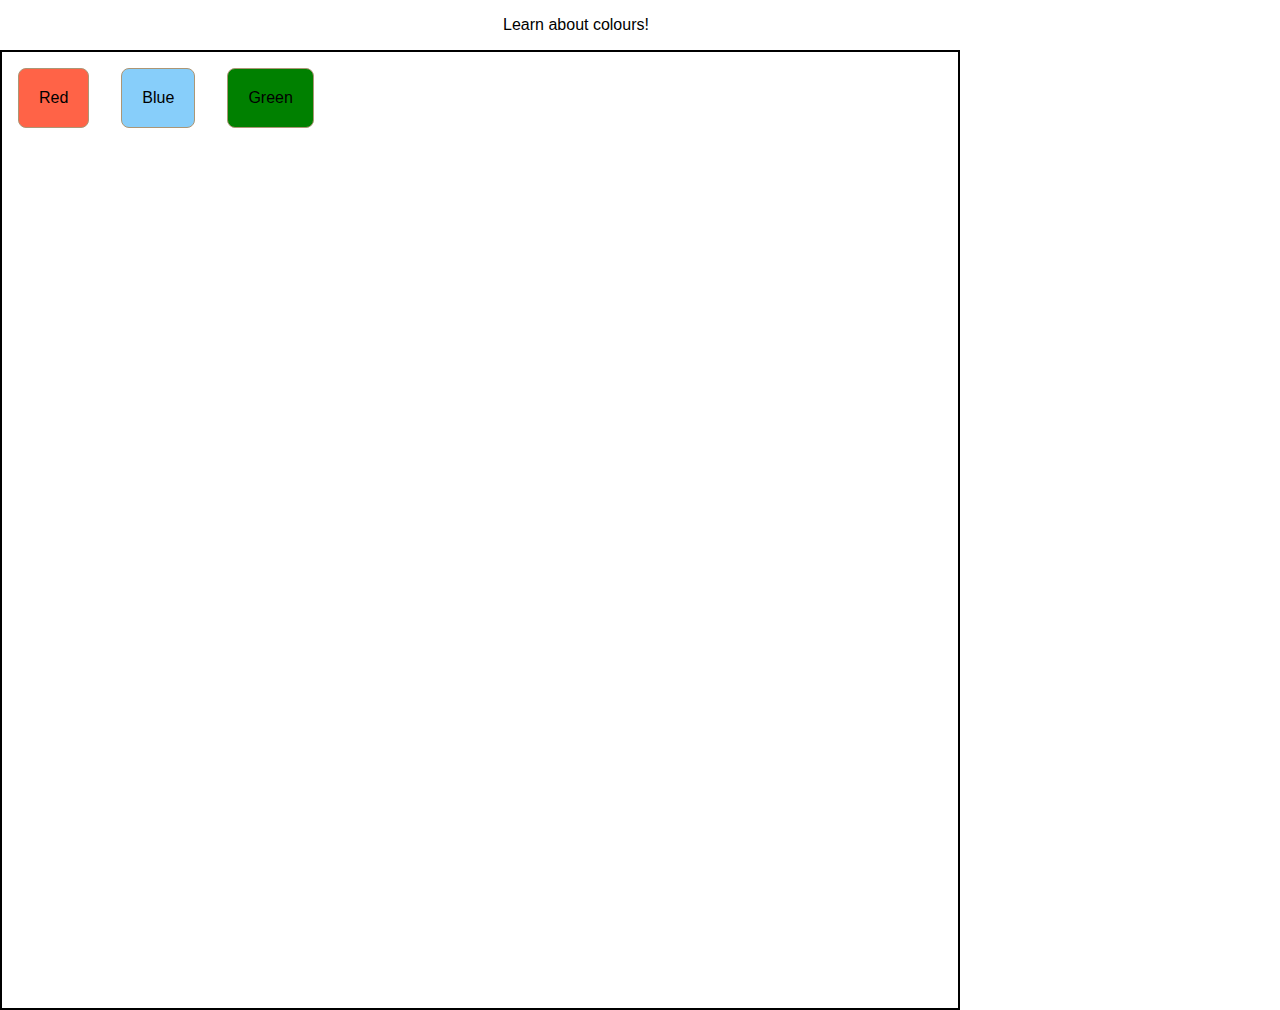
<file: Web/color.html>
<!DOCTYPE html>
<html lang='EN'>
    <head>
        <title>Color Viewer</title>
        <meta charset="UTF-8">
        <link rel="stylesheet" href="style.css">
    </head>
    
    <body>
        <header>Learn about colours!</header>

        <main>
            <article id="red">Red</article>
            <article id="blue">Blue</article>
            <article id="green">Green</article>
        </main>

        <script>
            alert("Learn about colours!")
        </script>
    </body>

</html>
</file>
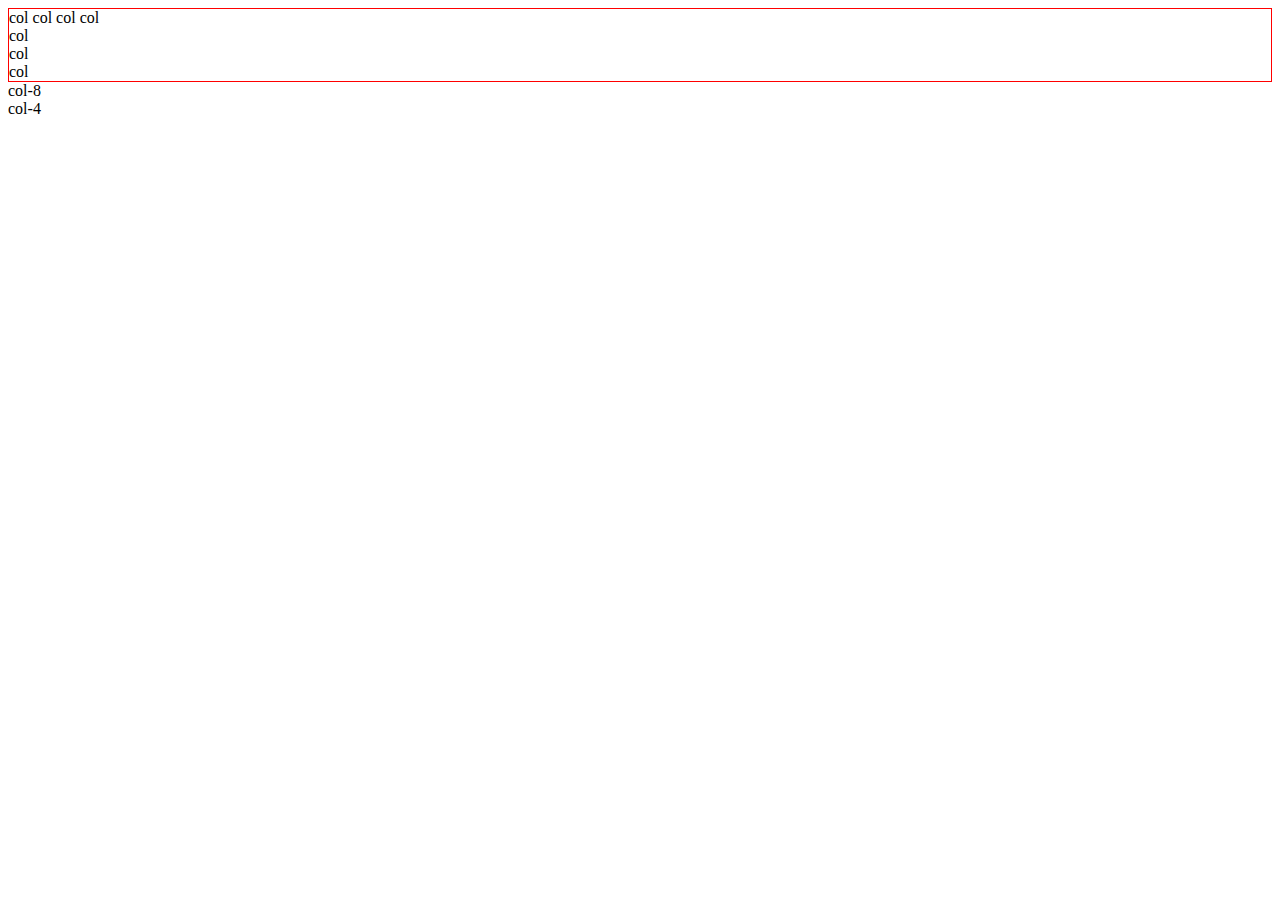
<file: Web/GridSystem.html>
<!DOCTYPE html>
<html>

<head>
    <link href="https://cdn.jsdelivr.net/npm/bootstrap@5.1.3/dist/css/bootstrap.min.css" rel="stylesheet"
        integrity="sha384-1BmE4kWBq78iYhFldvKuhfTAU6auU8tT94WrHftjDbrCEXSU1oBoqyl2QvZ6jIW3" crossorigin="anonymous">
    <title>Bootstrap Grid System Demo</title>
</head>

<body>
    <style>
        .col {border: 2px solid coral;}
    </style>

    <div class="container">
        <div class="row mt-5" style="border: 1px solid red;">
            <div class="col-lg">col col col col</div>
            <div class="col-lg">col</div>
            <div class="col-lg">col</div>
            <div class="col-lg">col</div>
        </div>
        <div class="row">
            <div class="col-8">col-8</div>
            <div class="col-4">col-4</div>
        </div>
    </div>

    <script src="https://cdn.jsdelivr.net/npm/bootstrap@5.1.3/dist/js/bootstrap.bundle.min.js"
        integrity="sha384-ka7Sk0Gln4gmtz2MlQnikT1wXgYsOg+OMhuP+IlRH9sENBO0LRn5q+8nbTov4+1p"
        crossorigin="anonymous"></script>
</body>

</html>
</file>
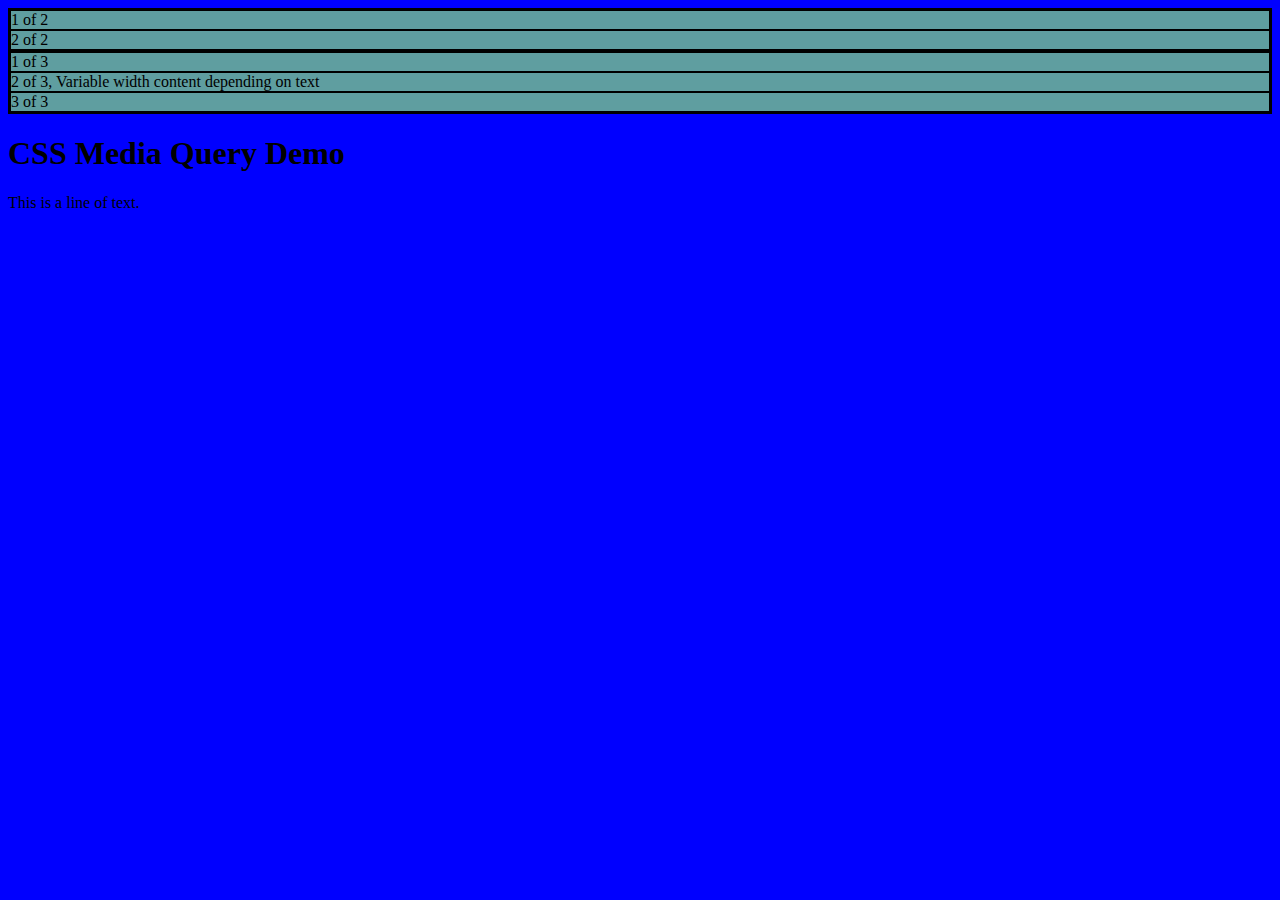
<file: Web/MediaQueryDemo.html>
<!DOCTYPE html>
<html>

<head>
    <link href="https://cdn.jsdelivr.net/npm/bootstrap@5.1.3/dist/css/bootstrap.min.css" rel="stylesheet"
        integrity="sha384-1BmE4kWBq78iYhFldvKuhfTAU6auU8tT94WrHftjDbrCEXSU1oBoqyl2QvZ6jIW3" crossorigin="anonymous">
    <title>CSS Media Query Demo</title>
</head>

<body>
    <style>
        div {
            background-color: cadetblue;
            border: 1px solid black;
        }
    </style>
    <div class="container">
        <div class="row">
            <div class="col">
                1 of 2
            </div>
            <div class="col">
                2 of 2
            </div>
        </div>
        <div class="row">
            <div class="col">
                1 of 3
            </div>
            <div class="col-lg-auto">
                2 of 3, Variable width content depending on text
            </div>
            <div class="col">
                3 of 3
            </div>
        </div>
    </div>


    <style>
        body {
            background-color: red;
        }

        @media screen and (min-width: 600px) {
            body {
                background-color: blue;
            }
        }
    </style>
    <h1>CSS Media Query Demo</h1>
    <p>This is a line of text.</p>


    <script src="https://cdn.jsdelivr.net/npm/bootstrap@5.1.3/dist/js/bootstrap.bundle.min.js"
        integrity="sha384-ka7Sk0Gln4gmtz2MlQnikT1wXgYsOg+OMhuP+IlRH9sENBO0LRn5q+8nbTov4+1p"
        crossorigin="anonymous"></script>

</body>

</html>
</file>
<file: Web/style.css>
* {
    box-sizing: border-box;
    margin: 0;
}

body {
    font-family: 'Lucida Sans', 'Lucida Sans Regular', 'Lucida Grande', 'Lucida Sans Unicode', Geneva, Verdana, sans-serif;
    font-size: 100%;
    max-width: 90%;
}

header {
    text-align: center;
    padding: 1em;
}

main {
    text-align: 0 auto;
    width: 960px;
    height: 960px;
    border: 2px solid black;
}

#red {
    float: left;
    max-width: 30%;
    background-color: tomato;
    margin: 1em;
    padding: 1.25em;
    border: 1px solid #AC9675;
    border-radius: 8px;
    overflow: hidden;
}

#blue {
    float: left;
    max-width: 30%;
    background-color: lightskyblue;
    margin: 1em;
    padding: 1.25em;
    border: 1px solid #AC9675;
    border-radius: 8px;
}

#green {
    text-align: 0 auto;
    float: left;
    max-width: 30%;
    background-color: green;
    margin: 1em;
    padding: 1.25em;
    border: 1px solid #AC9675;
    border-radius: 8px;
}

/*
.color:active {
    border: 5px solid black;
}
*/
</file>
